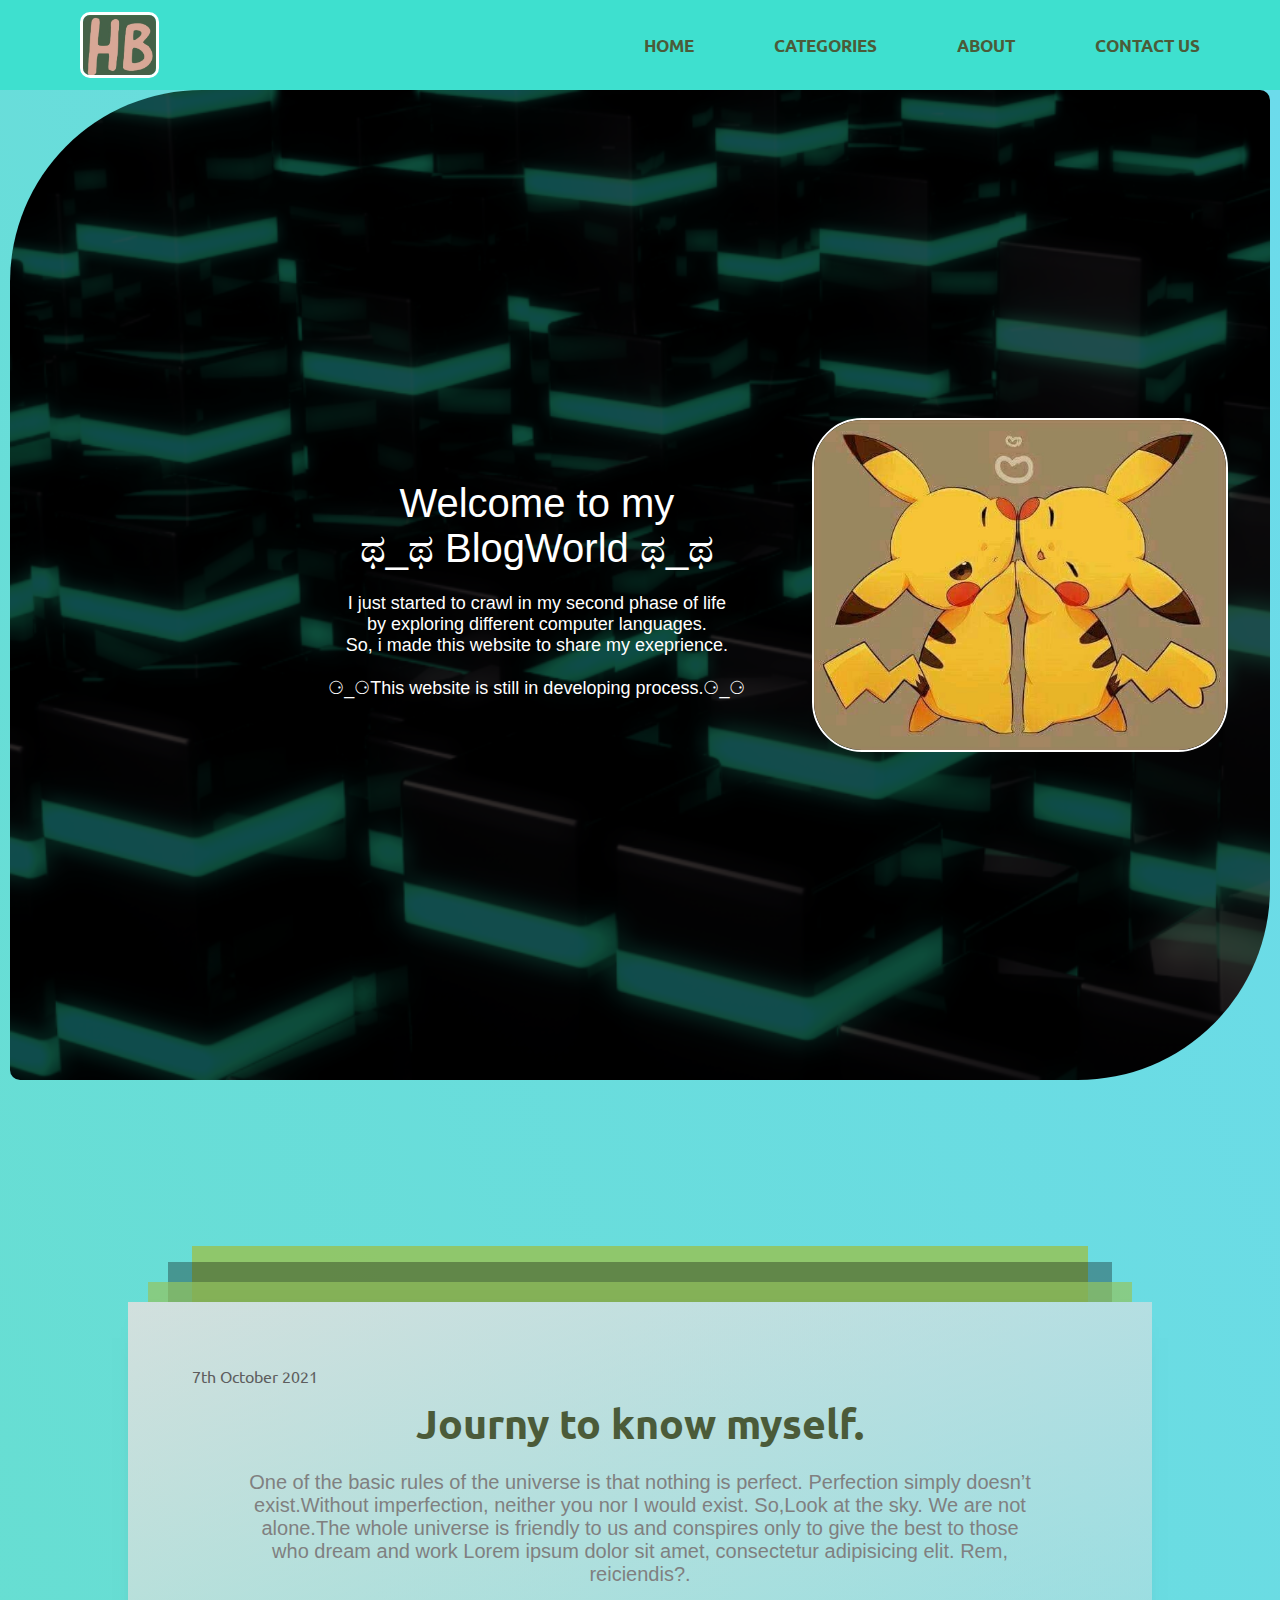
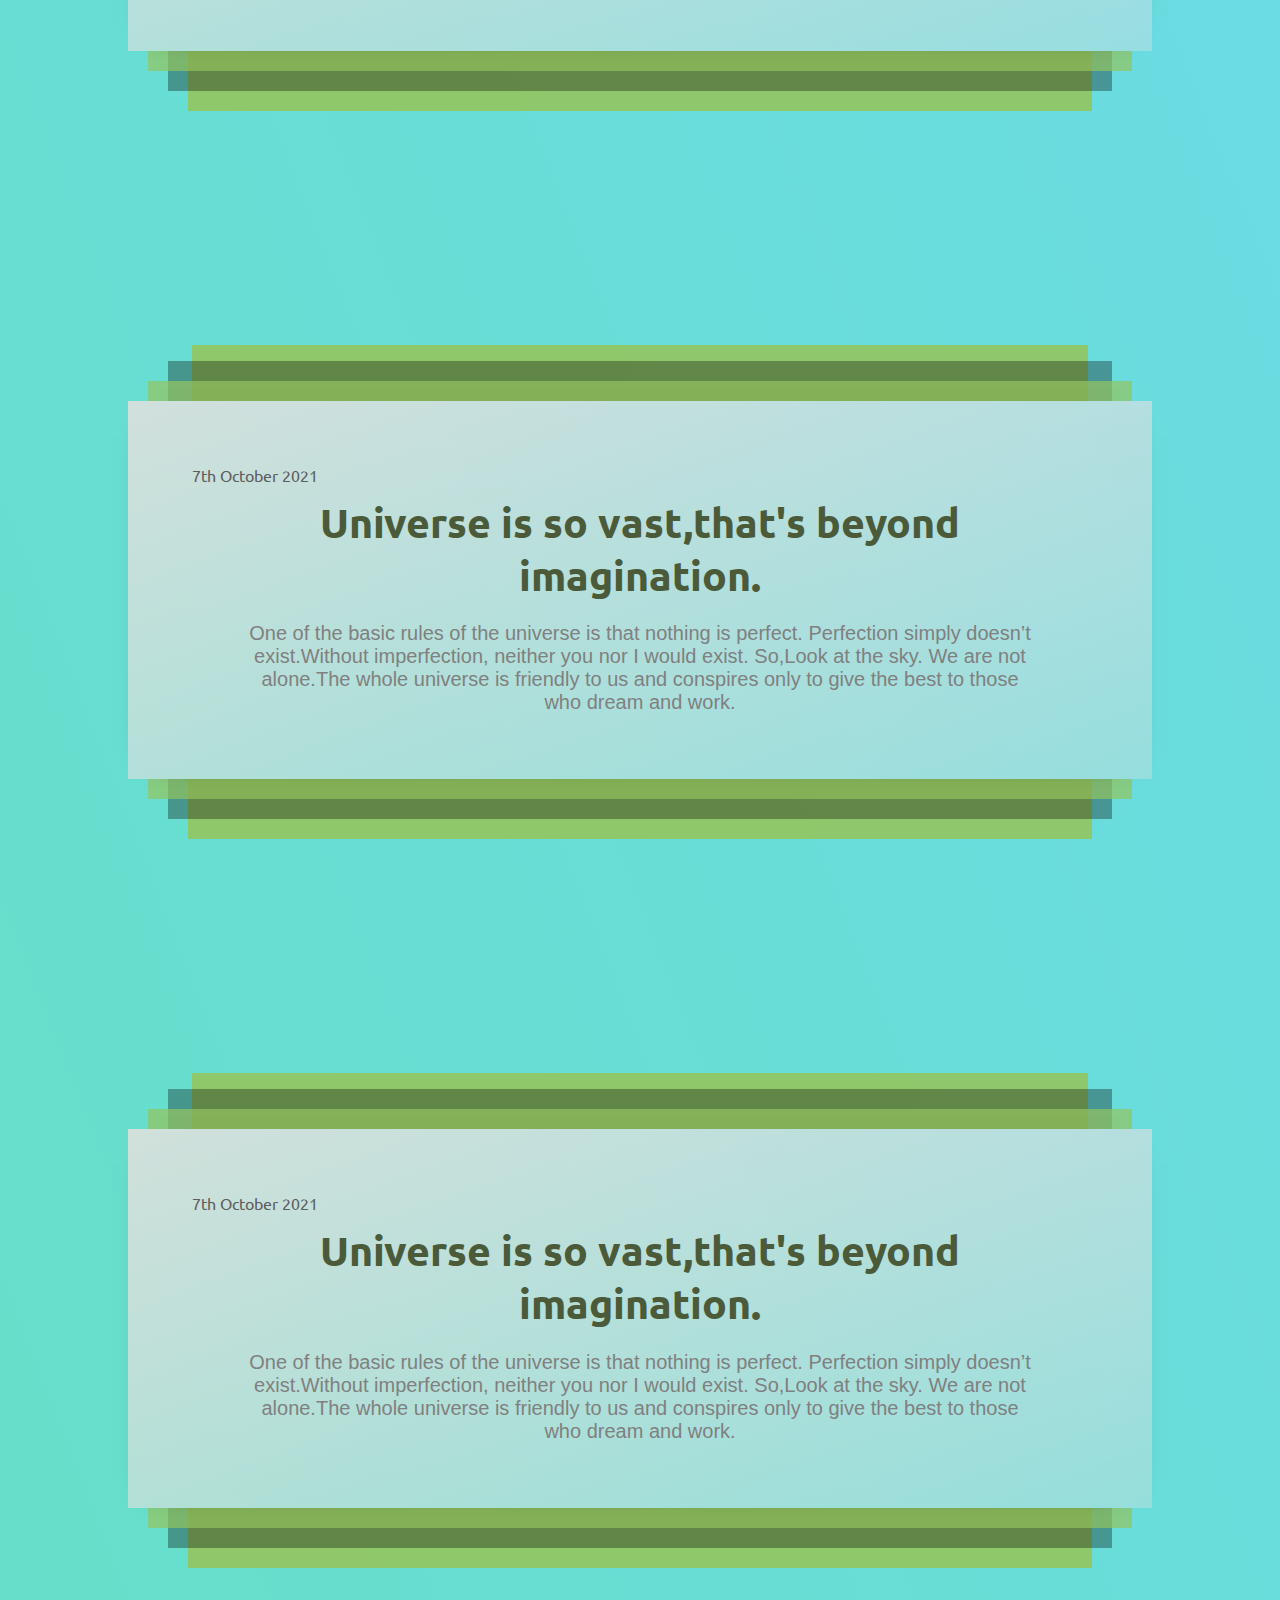
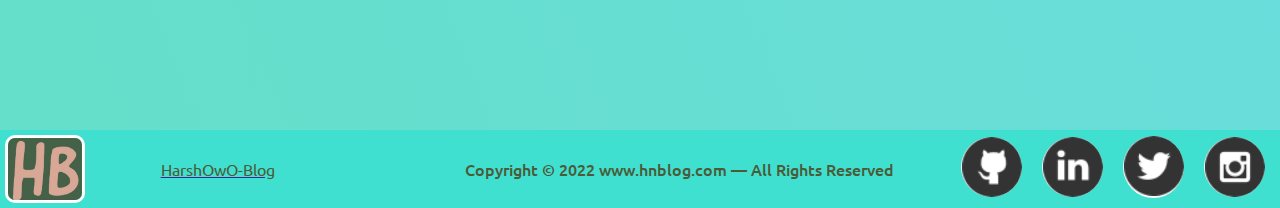
<file: index.html>
<!DOCTYPE html>
<html lang="en">

<head>
    <meta charset="UTF-8">
    <meta http-equiv="X-UA-Compatible" content="IE=edge">
    <meta name="viewport" content="width=device-width, initial-scale=1.0">
    <meta name="description" content="">
    <meta name="keywords" content="blogs, blog, universe ,world, personal blog, people, writer">
    <meta name="robots" content="INDEX, FOLLOW">
    <link rel="stylesheet" href="css/stylehome.css">
    <link rel="stylesheet" href="css/mediahome.css">


    <title>HarshOwO Blog</title>

</head>

<body>

    <nav class="navbar">


        <ul class="nav-Links">

            


                <li><div class="logo"><img src="img/logo.jpeg" alt="logo"></div></li>
    
                <li><a href="/index.html">HOME</a></li>
                <li><a href="/category.html">CATEGORIES</a></li>
                <li><a href="/about.html">ABOUT</a></li>
                <li><a href="/contact.html">CONTACT US</a></li>

        
        </ul>

        <div class="burger">
            <div class="line"></div>
            <div class="line"></div>
            <div class="line"></div>
        </div>

    </nav>


    <section class="parent-section">


        <section class="background firstsection">
            <div class="box-main">
                <div class="firsthalf">
                    <p class="text-big" id="about">Welcome to my <br>
                        ಥ_ಥ BlogWorld ಥ_ಥ</p>
                    <p class="text-small">
                        I just started to crawl in my second phase of life <br>
                        by exploring different computer languages. <br>
                        So, i made this website to share my exeprience. <br>
                        <br>
                        ⚆_⚆This website is still in developing process.⚆_⚆ <br>
                    </p>

                </div>


                <div class="secondhalf">
                    <img src="/img/pikachu.jpg" alt="pikachu">
                </div>
            </div>
        </section>



        <section class="section-mid">
            <section class="section1">
                <div class="paras">
                    <p class="date-left">7th October 2021</p>
                    <p class="sectiontag text-big-section">Journy to know myself. </p>
                  
                    <p class="sectionsubtag text-small-section">One of the basic rules of the universe is that nothing
                        is perfect.
                        Perfection simply doesn’t exist.Without imperfection, neither you nor I would exist.
                        So,Look at the sky. We are not alone.The whole universe is friendly to us and conspires only to
                        give
                        the best to those who dream and work
                        Lorem ipsum dolor sit amet, consectetur adipisicing elit. Rem, reiciendis?.</p>

                </div>

            </section>
            <section class="section1">
                <div class="paras">
                    <p class="date-left">7th October 2021</p>
                    <p class="sectiontag text-big-section">Universe is so vast,that's beyond imagination.</p>
                    <p class="sectionsubtag text-small-section">One of the basic rules of the universe is that nothing
                        is perfect.
                        Perfection simply doesn’t exist.Without imperfection, neither you nor I would exist.
                        So,Look at the sky. We are not alone.The whole universe is friendly to us and conspires only to
                        give
                        the best to those who dream and work.</p>

                </div>

            </section>
            <section class="section1">
                <div class="paras">
                    <p class="date-left">7th October 2021</p>
                    <p class="sectiontag text-big-section">Universe is so vast,that's beyond imagination.</p>
                    <p class="sectionsubtag text-small-section">One of the basic rules of the universe is that nothing
                        is perfect.
                        Perfection simply doesn’t exist.Without imperfection, neither you nor I would exist.
                        So,Look at the sky. We are not alone.The whole universe is friendly to us and conspires only to
                        give
                        the best to those who dream and work.</p>

                </div>

            </section>


        </section>

    </section>



    <footer class="main">
        <div class="container">
            <a href="" class="sec1">
                <div class="logo-footer"><img src="/img/logo-footer.jpeg" alt="logo"></div>
                <span class="useless-text">HarshOwO-Blog</span>
            </a>
            <p class="middle">
            <p class="site-name">
                Copyright © 2022 www.hnblog.com — All Rights Reserved
            </p>

            </p>

            <span class="social-links">

                <a href=" " class="a-1">
                    <div class="log1">
                        <img src="/img/github-small.png" alt="github">
                    </div>
                </a>
                <a href=" " class="a-2">
                    <div class="log2">
                        <img src="/img/linked-small.png" alt="linked">
                    </div>
                </a>
                <a href="https://twitter.com/N_HarshOwO " class="a-3">
                    <div class="log3">
                        <img src="/img/twitter-small.png" alt="twitter">
                    </div>
                </a>
                <a href="https://www.instagram.com/harsh__narayan/ " class="a-4">
                    <div class="log4">
                        <img src="/img/instagram-small.png" alt="instagram">
                    </div>
                </a>
            </span>

        </div>
    </footer>

    <script src="java/resp.js"></script>

</body>

</html>
</file>
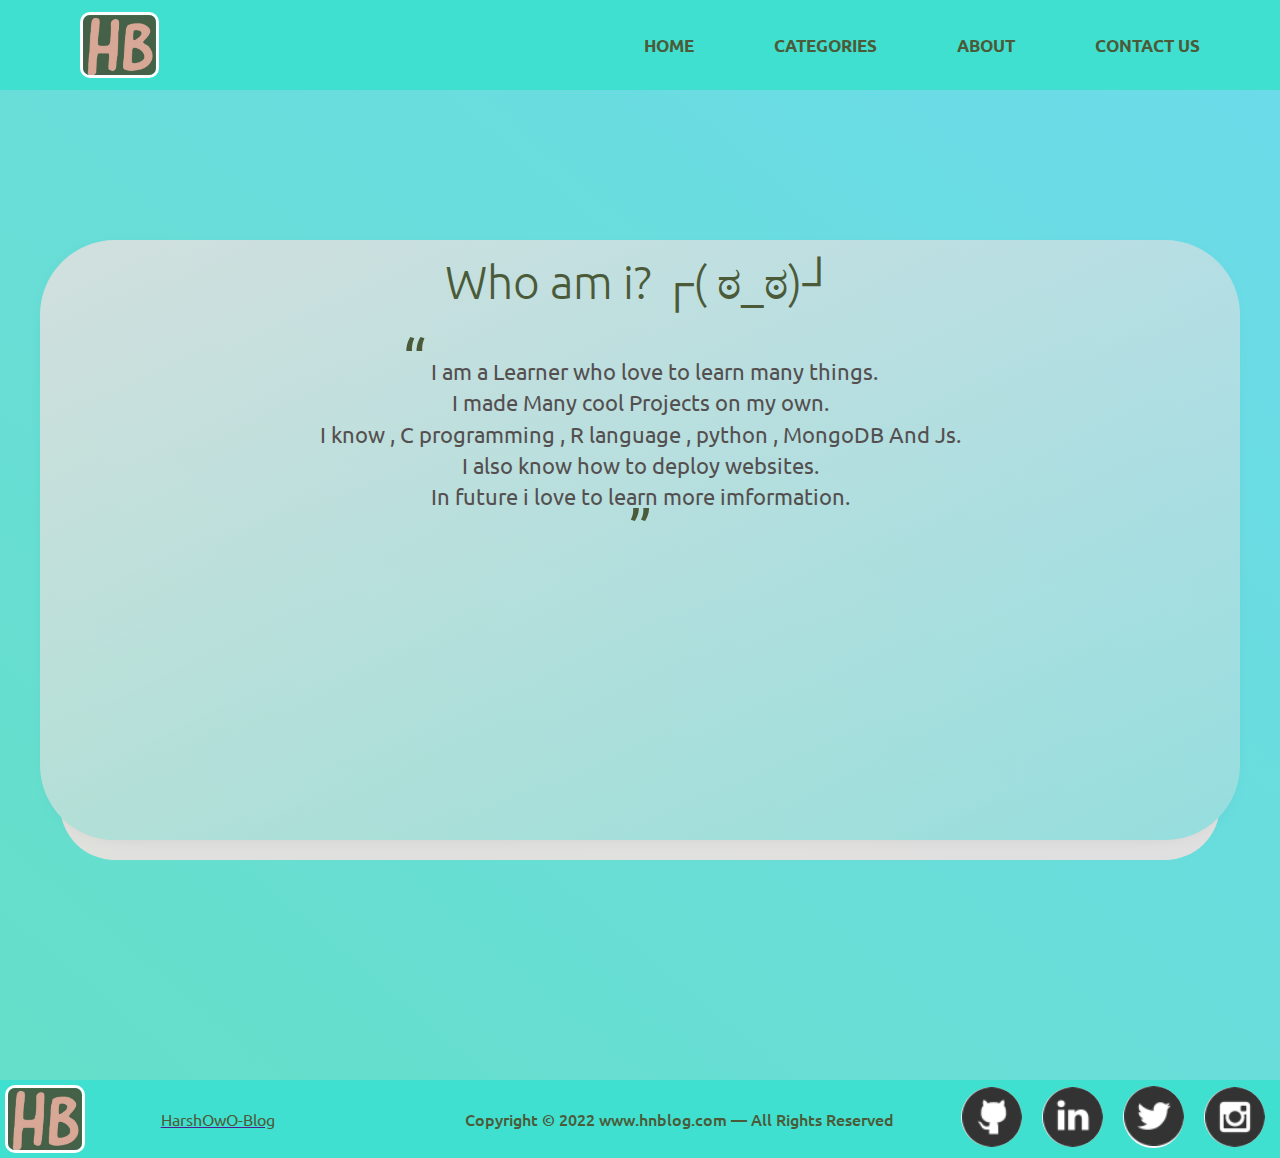
<file: about.html>
<!DOCTYPE html>
<html lang="en">

<head>
    <meta charset="UTF-8">
    <meta http-equiv="X-UA-Compatible" content="IE=edge">
    <meta name="viewport" content="width=device-width, initial-scale=1.0">
    <meta name="description" content="">
    <meta name="keywords" content="blogs, blog, universe ,world, personal blog, people, writer">
    <meta name="robots" content="INDEX, FOLLOW">
    <link rel="stylesheet" href="css/styleabout.css">
    <link rel="stylesheet" href="css/mediaabout.css">



    <title>ABOUT</title>

</head>

<body>

    <nav class="navbar">


        <ul class="nav-Links">

            


                <li><div class="logo"><img src="img/logo.jpeg" alt="logo"></div></li>
    
                <li><a href="/index.html">HOME</a></li>
                <li><a href="/category.html">CATEGORIES</a></li>
                <li><a href="/about.html">ABOUT</a></li>
                <li><a href="/contact.html">CONTACT US</a></li>

        
        </ul>

        <div class="burger">
            <div class="line"></div>
            <div class="line"></div>
            <div class="line"></div>
        </div>

    </nav>

    <section class=" firstsection">

        <div class="box">
            <div class="first">
           <h1>Who am i? ┌( ಠ_ಠ)┘</h1> 
           <p> I am a Learner who love to learn many things. <br>
               I made Many cool Projects on my own. <br>
               I know , C programming , R language , python , MongoDB And Js. <br>
               I also know how to deploy websites. <br>
               In future i love to learn more imformation.
                 <br>
           </p>
           
       
            </div>
        
        </div>




    </section>










    <footer class="main">
        <div class="container">
            <a href="" class="sec1">
                <div class="logo-footer"><img src="/img/logo-footer.jpeg" alt="logo"></div>
                <span class="useless-text">HarshOwO-Blog</span>
            </a>
            <p class="middle">
            <p class="site-name">
                Copyright © 2022 www.hnblog.com — All Rights Reserved
            </p>

            </p>

            <span class="social-links">
                <a href=" " class="1-a">
                    <div class="log1">
                        <img src="/img/github-small.png" alt="github">
                    </div>
                </a>
                <a href=" " class="2-a">
                    <div class="log2">
                        <img src="/img/linked-small.png" alt="linked">
                    </div>
                </a>
                <a href="https://twitter.com/N_HarshOwO " class="3-a">
                    <div class="log3">
                        <img src="/img/twitter-small.png" alt="twitter">
                    </div>
                </a>
                <a href="https://www.instagram.com/harsh__narayan/ " class="4-a">
                    <div class="log4">
                        <img src="/img/instagram-small.png" alt="instagram">
                    </div>
                </a>

            </span>

        </div>
    </footer>

  <script src="java/resp.js"></script>

</body>

</html>
</file>
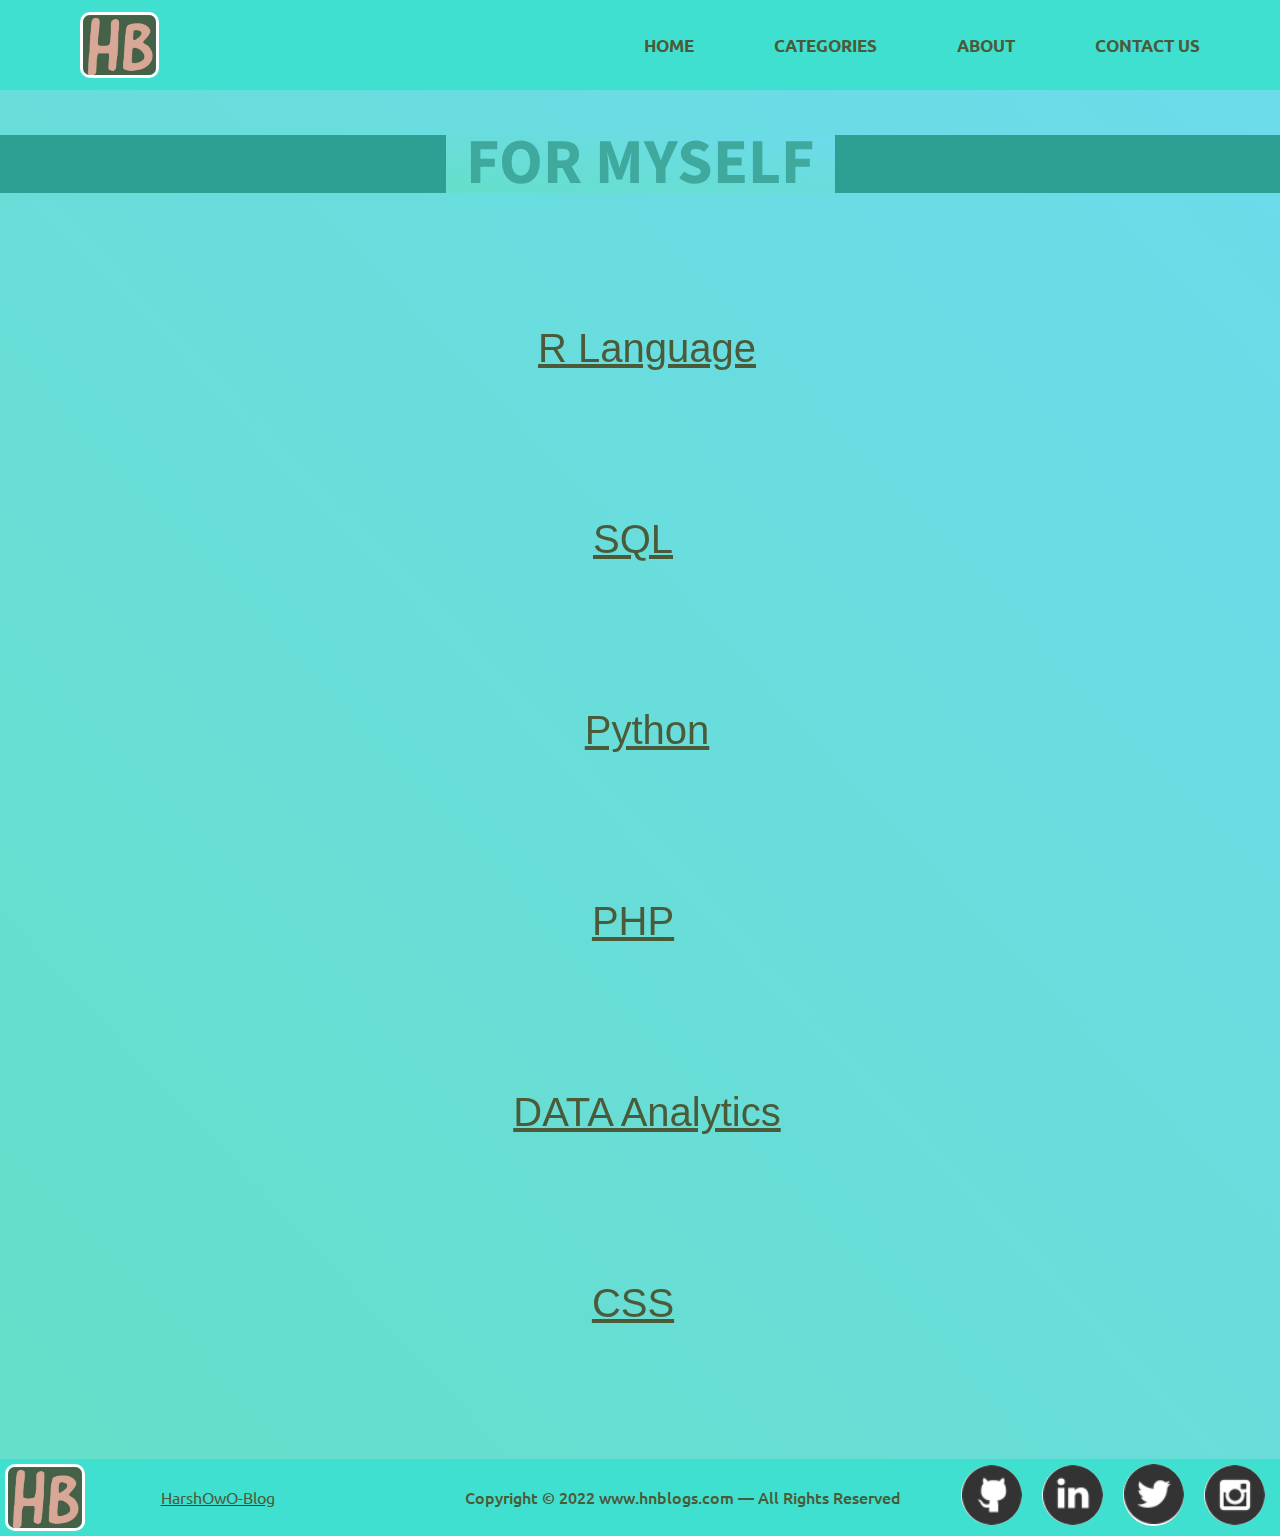
<file: category.html>
<!DOCTYPE html>
<html lang="en">

<head>
    <meta charset="UTF-8">
    <meta http-equiv="X-UA-Compatible" content="IE=edge">
    <meta name="viewport" content="width=device-width, initial-scale=1.0">
    <meta name="description" content="">
    <meta name="keywords" content="blogs, blog, universe ,world, personal blog, people, writer">
    <meta name="robots" content="INDEX, FOLLOW">

    <link rel="stylesheet" href="css/stylecategory.css">
    <link rel="stylesheet" href="css/mediacategory.css">


    <title>CATEGORY</title>
    
</head>

<body>

    <nav class="navbar">


        <ul class="nav-Links">

            


                <li><div class="logo"><img src="img/logo.jpeg" alt="logo"></div></li>
    
                <li><a href="/index.html">HOME</a></li>
                <li><a href="/category.html">CATEGORIES</a></li>
                <li><a href="/about.html">ABOUT</a></li>
                <li><a href="/contact.html">CONTACT US</a></li>

        
        </ul>

        <div class="burger">
            <div class="line"></div>
            <div class="line"></div>
            <div class="line"></div>
        </div>
 
    </nav>

    <section >
       
        <section class="xy">

            <div class="heading">
                <h1 class="intro"> For myself</h1>
            </div>
    
          
            <div class="xyz grid">
                <div class="box-left "><li><a href="/language/R-Language.html" class="R">R Language</a></li></div>
                <div class="box-right"><li><a href=""  class="SQL">SQL</a></li></div>
                <div class="box-left"><li><a href=""  class="Python">Python</a></li></div>
                <div class="box-right"><li><a href=""  class="PHP">PHP</a></li></div>
                <div class="box-left"><li><a href=""  class="DATA">DATA Analytics</a></li></div>
                <div class="box-right"><li><a href=""  class="CSS">CSS</a></li></div>

            </div>

        </section>
        <div class="squre1"></div>
        <div class="squre2"></div>
        <div class="squre3"></div>
        <div class="squre4"></div>
    </section>

    <footer class="main">
        <div class="container">
            <a href="" class="sec1">
                <div class="logo-footer"><img src="/img/logo-footer.jpeg" alt="logo"></div>
                <span class="useless-text">HarshOwO-Blog</span>
            </a>
            <p class="middle">
            <p class="site-name">
                Copyright © 2022 www.hnblogs.com — All Rights Reserved
            </p>

            </p>

            <span class="social-links">

                <a href=" " class="a-1">
                    <div class="log1">
                        <img src="/img/github-small.png" alt="github">
                    </div>
                </a>
                <a href=" " class="a-2">
                    <div class="log2">
                        <img src="/img/linked-small.png" alt="linked">
                    </div>
                </a>
                <a href="https://twitter.com/N_HarshOwO " class="a-3">
                    <div class="log3">
                        <img src="/img/twitter-small.png" alt="twitter">
                    </div>
                </a>
                <a href="https://www.instagram.com/harsh__narayan/ " class="a-4">
                    <div class="log4">
                        <img src="/img/instagram-small.png" alt="instagram">
                    </div>
                </a>
            </span>

        </div>
    </footer>

    <script src="java/resp.js"></script>


</body>

</html>
</file>
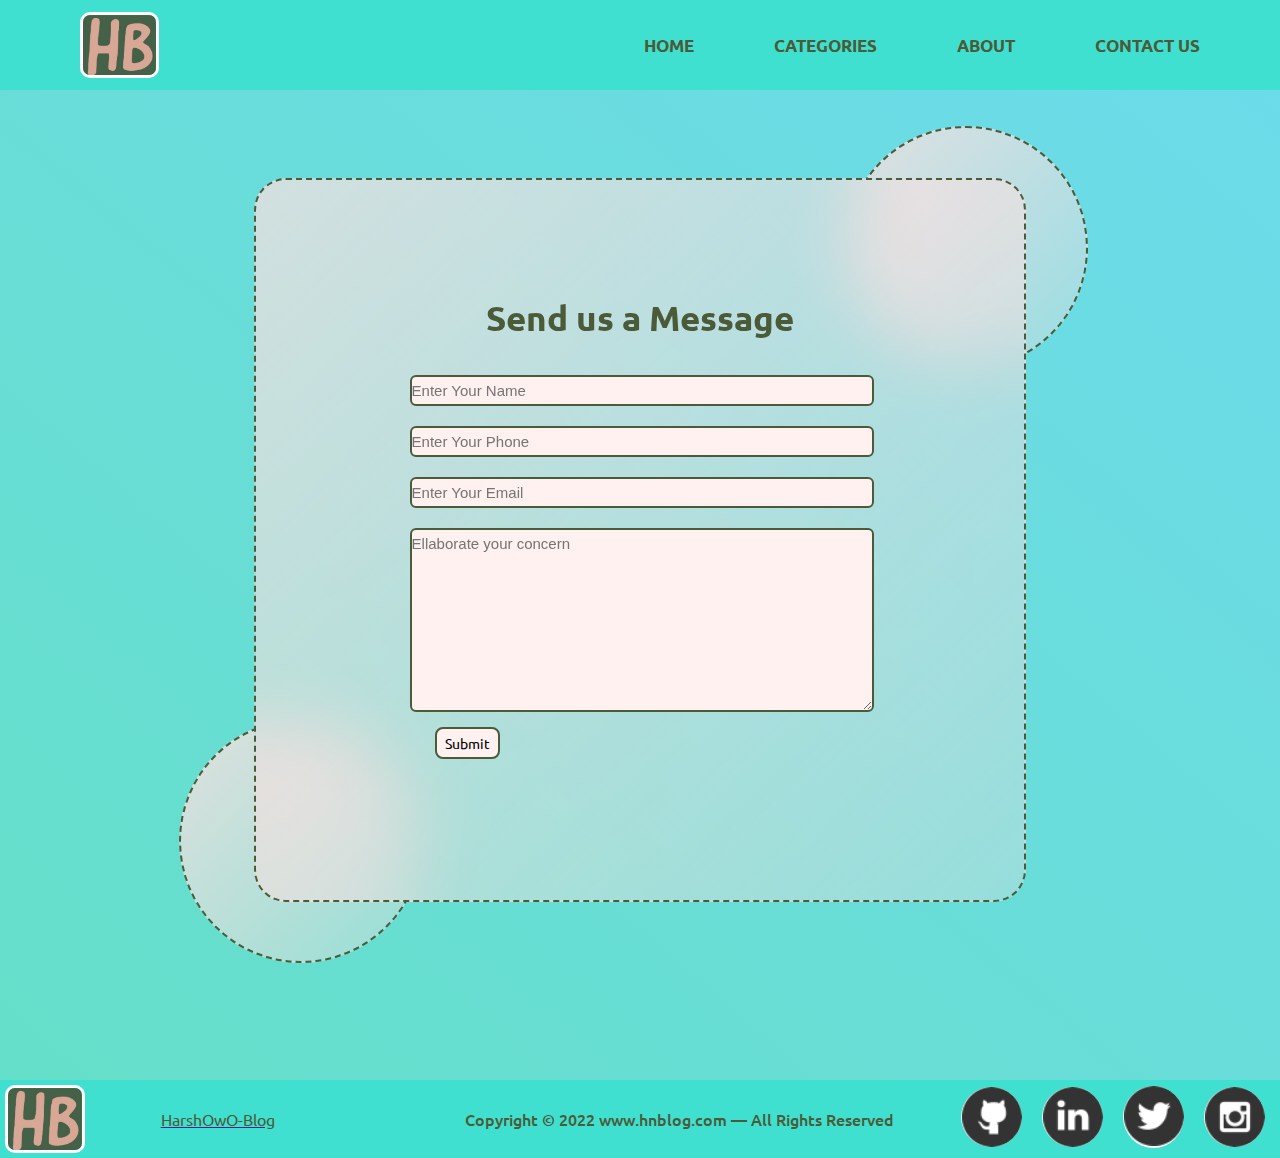
<file: contact.html>
<!DOCTYPE html>
<html lang="en">

<head>
    <meta charset="UTF-8">
    <meta http-equiv="X-UA-Compatible" content="IE=edge">
    <meta name="viewport" content="width=device-width, initial-scale=1.0">
    <meta name="description" content="">
    <meta name="keywords" content="blogs, blog, universe ,world, personal blog, people, writer">
    <meta name="robots" content="INDEX, FOLLOW">
    <link rel="stylesheet" href="css/stylecontact.css">
    <link rel="stylesheet" href="css/mediacontact.css">


    <title>Contacts</title>

</head>

<body>

    <nav class="navbar">


        <ul class="nav-Links">

            


                <li><div class="logo"><img src="img/logo.jpeg" alt="logo"></div></li>
    
                <li><a href="/index.html">HOME</a></li>
                <li><a href="/category.html">CATEGORIES</a></li>
                <li><a href="/about.html">ABOUT</a></li>
                <li><a href="/contact.html">CONTACT US</a></li>

        
        </ul>

        <div class="burger">
            <div class="line"></div>
            <div class="line"></div>
            <div class="line"></div>
        </div>

    </nav>

    <section class="alpha-contact">


        <section class="contacts" id="contacts">
            <h2 class="text-center">Send us a Message</h2>

            <div class="form">
                <input class="form-input" type="text" name="name" id="name" placeholder="Enter Your Name">
                <input class="form-input" type="phone" name="phone" id="phone" placeholder="Enter Your Phone">
                <input class="form-input" type="email" name="email" id="email" placeholder="Enter Your Email">
                <textarea class="form-input" name="text" id="text" cols="30" rows="10"
                    placeholder="Ellaborate your concern"></textarea>
                <button class="btn btn-sm btn-dark">Submit</button>

            </div>




        </section>
        
        <div class="circle1"></div>
        <div class="circle2"></div>
        <div class="circle3"></div>
        <div class="circle4"></div>



    </section>


    <footer class="main">
        <div class="container">
            <a href="" class="sec1">
                <div class="logo-footer"><img src="/img/logo-footer.jpeg" alt="logo"></div>
                <span class="useless-text">HarshOwO-Blog</span>
            </a>
            <p class="middle">
            <p class="site-name">
                Copyright © 2022 www.hnblog.com — All Rights Reserved
            </p>

            </p>

            <span class="social-links">
        
                    <a href=" " class="1-a">
                        <div class="log1">
                            <img src="/img/github-small.png" alt="github">
                        </div>
                    </a>
                    <a href=" " class="2-a">
                        <div class="log2">
                            <img src="/img/linked-small.png" alt="linked">
                        </div>
                    </a>
                    <a href="https://twitter.com/N_HarshOwO " class="3-a">
                        <div class="log3">
                            <img src="/img/twitter-small.png" alt="twitter">
                        </div>
                    </a>
                    <a href="https://www.instagram.com/harsh__narayan/ " class="4-a">
                        <div class="log4">
                            <img src="/img/instagram-small.png" alt="instagram">
                        </div>
                    </a>
        
            </span>

        </div>
    </footer>


   




    <script src="java/resp.js"></script>


</body>

</html>
</file>
<file: css/stylehome.css>
@import url('https://fonts.googleapis.com/css2?family=Ubuntu&display=swap');

*{

    margin: 0;
    padding: 0;

}

/* 
scroller for crome AND INTERNET explorer */


    ::-webkit-scrollbar{
        width: 2em;
    }


::-webkit-scrollbar-track{
   background: hsl(174 72% 56% / 1);
     border-radius: 100vw;
   margin-block: .1em;
}
::-webkit-scrollbar-thumb{
    background: hsl(120 20% 30% / 1);
    border-radius: 100vw;
    border: .25em solid   hsl(174 72% 56% / 1);
}
::-webkit-scrollbar-thumb:hover{
    background: hsl(120 20% 10% / 1);
}




/* scroller for firefox  */

@supports(scrollbar-color:rgb(11, 29, 15)  rgb(51, 235, 171) ){

*{
    scrollbar-color: rgb(11, 29, 15)   rgb(51, 235, 171)  ;
    scrollbar-width: auto;
    scrollbar-arrow-color: #4b5b39;
    
  
}

}












html{
    scroll-behavior: smooth;
}


.logo{
    width: 30%;
    display: flex;
    justify-content: left;
    align-items: center;
}
.logo img{
    width: 50%;
    border: 3px solid white;
    border-radius: 10px
}



.navbar{
    width: 100%;
    height: 10vh;
    background:hsl(174, 72%, 56%);
    position: sticky;
    z-index: 3;


}

.nav-Links{
  
    width: 100%;
    display: flex;
    list-style: none;
    height: 100%;
    justify-content: space-evenly;
    align-items: center;
    
    

}

.nav-Links li a{
    
    text-decoration: none;
    color:#4b5b39;
    font-size: 17px;
    font-weight: 600;
    font-family: 'Ubuntu', sans-serif;
    position: relative;
    

}

.nav-Links li a::before{
    content: '';
    display: block;
    height: 3.5px;
    background:#4b5b39;
    position: absolute;
    /* top: -.75em;  */
    bottom: -.75em; 
    left: 0;
    right: 0;
    transform: scale(0,1);
    /* transform-origin: right; */
    /* transform-origin: left; */
    transition: transform ease-in-out 250ms;

}

.nav-Links li a:hover:before{
    transform: scale(1,1);

}







#search{
    padding: 5px;
    font-size: 17px;
    border: 2px solid gray;
    border-radius: 9px;
}

.background2{
    background-color: rgb(69 55 42);
}

.background{
    background:rgba( 0, 0, 0, 0.7) url('/img/main-background1.png');
    background-size: cover;
    background-blend-mode: darken;
}


.parent-section{
    background: linear-gradient(to right top, #65dfc9, #6cdbeb);
}



.firstsection{
    height: 110vh;
    border-radius: 15vw 10px;
    margin-left: 10px;
    margin-right: 10px;
    
    
}

.box-main{
    display: flex;
    justify-content: center;
    align-items: center;
    color: white;
    font-family: 'Segoe UI', Tahoma, Geneva, Verdana, sans-serif;
    max-width: 60%;
    margin: auto;
    height: 100%;

}

.firsthalf{
    width: 80%;
    display: flex;
    flex-direction: column;
    flex-direction: column;
    justify-content: center;
}

.secondhalf{
    width: 30%;
}

.secondhalf img{
    width: 200%;
    border: 2px solid white;
    border-radius: 50px;
    display: block;
    margin: auto;
}

.text-big{
      /* background: rgb(121 204 184 / 70%); */
      color: white;
      text-align: center;
      font-size: 40px;
    margin: 0.1% 6%;
    padding-top: 10px;
    padding-bottom:20px;
   /* position: relative;
    box-shadow: 0 0.25em 2em -2em black, 0 40px 0 -20px #0496ff, 0 80px 0 -40px #d81159, 0 120px 0 -60px #ffbc42;
*/
    border-radius: 10px;

}

.text-small {
    /* background: rgb(121 204 184 / 70%); */
    color: white;
    text-align: center;
    font-size: 18px;
    margin: 0.1% 6%;
    border-radius: 10px;
}
.text-big-section{
   
    color: #4b5b39;
    text-align: center;
    font-size: 41px;
    font-weight: 550;
    margin: 0.1% 6%;
    padding-top: 10px;
    padding-bottom:20px;
   /* position: relative;
    box-shadow: 0 0.25em 2em -2em black, 0 40px 0 -20px #0496ff, 0 80px 0 -40px #d81159, 0 120px 0 -60px #ffbc42;
*/
    border-radius: 10px;

}

.text-small-section{

    color: grey;
    text-align: center;
    font-size: 20px;
    margin: 0.1% 6%;
    border-radius: 10px;
}



.btn{
    padding: 8px 20px;
    margin: 1px 25px;
    border: 2px solid white;
    border-radius: 8px;
    background: none;
    color: white;
    cursor: pointer;
    font-family: 'Ubuntu', sans-serif;
    font-size: 20px;

}

.btn-sm{
    padding: 5px 8px;
    vertical-align: middle;
    font-size: 14px;


}

.btn-dark{
    color: black;
    border: 2px solid gray;
}









.section-mid{
    height: 250vh;
    display: flex;
    align-items: center;
    flex-direction: column;
    justify-content: space-evenly;
  
}


.date-left{
    font-size: 16px;
     color: rgb(93, 93, 93);
}


.section1{
    
    display: flex;
    align-items: center;
    justify-content: center;
     background:  linear-gradient(to right bottom,
    rgba(255,225,225,0.7),
    rgba(255,225,225,0.3));
    font-family: 'Ubuntu', sans-serif;
    padding: 5%;
    margin-left: 10%;
    margin-right: 10%;
    margin-top: 10%;
    margin-bottom: 10%;
    box-shadow:  0 0.25em 2em -2em black, 0 40px 0 -20px rgb(148 196 95 / 70%), 0 80px 0 -40px rgb(0 0 0 / 32%), 0 120px 0 -60px rgb(148 196 95 / 90%),
     0px -40px 0px -20px rgb(148 196 95 / 70%), 0 -80px 0 -40px rgb(0 0 0 / 32%), 0 -120px 0 -64px rgb(148 196 95 / 90%);
     
}



.section2{
    
    display: flex;
    align-items: center;
    justify-content: center;
    
    background: linear-gradient(to right bottom,
    rgba(255,225,225,0.7),
    rgba(255,225,225,0.3));
    font-family: 'Ubuntu', sans-serif;
    padding: 5%;
    margin-left: 10%;
    margin-right: 10%;
    margin-top: 10%;
    margin-bottom: 10%;
    box-shadow: 0 0.25em 2em -2em black, 0 40px 0 -20px rgb(148 196 95 / 70%), 0 80px 0 -40px rgb(0 0 0 / 32%), 0 120px 0 -60px rgb(148 196 95 / 90%),
    0px -40px 0px -20px rgb(148 196 95 / 70%), 0 -80px 0 -40px rgb(0 0 0 / 32%), 0 -120px 0 -64px rgb(148 196 95 / 90%);
 
}
.section3{
    
    display: flex;
    align-items: center;
    background: linear-gradient(to right bottom,
   rgba(255,225,225,0.7),
   rgba(255,225,225,0.3));
    font-family: 'Ubuntu', sans-serif;
    padding: 5%;
    margin-left: 10%;
    margin-right: 10%;
    margin-top: 10%;
    margin-bottom: 10%;
    box-shadow: 0 0.25em 2em -2em black, 0 40px 0 -20px rgb(148 196 95 / 70%), 0 80px 0 -40px rgb(0 0 0 / 32%), 0 120px 0 -60px rgb(148 196 95 / 90%),
    0px -40px 0px -20px rgb(148 196 95 / 70%), 0 -80px 0 -40px rgb(0 0 0 / 32%), 0 -120px 0 -64px rgb(148 196 95 / 90%);
 

}



/*.sectiontag{
    padding: 16px 0;
}
*/

.sectionsubtag{
    font-family: 'Segoe UI', Tahoma, Geneva, Verdana, sans-serif;
}

.thumbnail img{
    width: 80%;
    border: 2px solid black;
    border-radius: 26px;
    margin-top: 19px;

}

.contacts{

    background-color: rgb(255 252 247);
    height: 750px;
}

.text-center{

    text-align: center;
    padding-top: 20px;
    font-family: 'Ubuntu', sans-serif;
    font-size: 35px;
}

.form{
    max-width: 60%;
    margin: 25px auto;
    
}

.form-input{
    margin: 14px 0;
    padding: 5px 13px;
    width: 100%;
   font-size: 19px;
   border: 2px solid gray;
   border-radius: 6px;
   font-family: 'Segoe UI', Tahoma, Geneva, Verdana, sans-serif;
}

.main{
    display: flex;
    justify-content: center;
    align-items: center;
    background:turquoise;
    
    }
    
    .container{
        display: flex;
        flex-direction: row;
        justify-content: center;
        align-items: center;
        padding: 5px;
    }
    
    .sec1{
       display: flex;
       flex-direction: row;
       justify-content: left;
       align-items: center;
    
    }
    
    .logo-footer{
        width: 23%;
        display: flex;
        
        align-items: center;
    }
    .logo-footer img{
        width: 70%;
        border: 3px solid white;
        border-radius: 10px
    }
    
    .useless-text{
        font-size: medium;
        list-style: none;
        color:#4b5b39;
        font-family: 'Ubuntu', sans-serif;
        padding-left: 50px;
        }
        
        
        
        .site-name{
        width: 50%;
        font-family: 'Ubuntu', sans-serif;
        color:#4b5b39;
        font-weight: 500;
        }
    
    .social-links{
        display: flex;
        flex-direction: row;
        justify-content: right;
        align-items: center;
        width: 40%;
    }
    
    .group{
        width: 20%;
        display: flex;
        justify-content:left;
        align-items: center;
    }
    
    
    
    .log1{
        
        padding-right: 10px;
        border-radius: 50%;
        
    }
    .log2{
        
        padding-left: 10px;
        padding-right: 10px;
    }
    .log3{
        
        padding-left: 10px;
        padding-right: 10px;
    }
    .log4{
        
        padding-left: 10px;
        padding-right: 10px;
    }

.log1 img , .log2 img ,.log3 img,.log4 img {
    border-radius: 50%;
}
</file>
<file: css/mediahome.css>
@media screen and (max-width: 1100px){
    
    .burger{
        position: absolute;
        cursor: pointer;
        right: 5%;
        top: 50%;
        transform: translate(-5% , -50%);
        z-index: 2;
     }
       
    .line{
        width: 30px;
        height: 3px;
        background:  #4b5b39;
        margin: 5px;
    }

    .burger:hover .line{
        transform-origin: 50% 50%;
        animation: line-grow ease-out 400ms   ;
    }
    .burger:focus .line{
        transform-origin: 50% 50%;
        animation: line-grow ease-out 400ms   ;
    }

@keyframes line-grow{
    0%{transform: scaleX(1);}
    50%{transform: scaleX(1.5);}
    100%{transform: scaleX(1);}
}
    .logo{
        width: 40%;
        display: flex;
        justify-content: center;
        align-items: center;
    }

    .navbar{
        position: relative;
       
     
        
    }


     .nav-Links{
        position: sticky;
        height: 100vh;
        width: 100%;
        background:turquoise;
        flex-direction: column;
        
        align-items: center;
        clip-path: circle(100px at 90% -10%);
        -webkit-clip-path: circle(100px at 90% -10%);
        transition: all 1s ease-out;
        pointer-events: none;
    }
 
    .nav-Links.open{
        clip-path: circle(1000px at 90% -10%);
        -webkit-clip-path: circle(1000px at 90% -10%);
        pointer-events: all;
        justify-content: space-evenly;
    }

    .nav-Links li{
        opacity: 0;
        justify-content: center;
        display: flex;
    }

    .nav-Links li a{

        font-size: 24px;
    }

    .nav-Links li:nth-child(1){
        transition: all 0.5s ease 0.2s;
    }
    .nav-Links li:nth-child(2){
        transition: all 0.5s ease 0.4s;
    }
    .nav-Links li:nth-child(3){
        transition: all 0.5s ease 0.6s;
    }
    .nav-Links li:nth-child(4){
        transition: all 0.5s ease 0.8s;
    }
    .nav-Links li:nth-child(5){
        transition: all 0.5s ease 0.8s;
    }
 
    li.fade{
        opacity: 1;
    }

    /* .v-class-resp{
        position: fixed;
        height: 80vh;
        width: 100%;
        background-color: #5b78c7;
        flex-direction: column;
        align-items: center;
        clip-path: circle(100px at 90% -10%);
        -webkit-clip-path: circle(100px at 90% -10%);
        transition: all 1s ease-out;
        pointer-events: none;
     
    } */


/*     
    .v-class-resp.open{
        clip-path: circle(1000px at 90% -10%);
        -webkit-clip-path: circle(1000px at 90% -10%);
        pointer-events: all;
    }
    
    .v-class-resp li{
        opacity: 0;
    }
    .v-class-resp div{
        opacity: 0;
    }

    .v-class-resp li a{

        font-size: 25px;
    }
     */

    /* }
    .nav-list1 div:nth-child(1){
        transition: all 0.5s ease 0.2s;
    }
    .nav-list1 div:nth-child(2){
        transition: all 0.5s ease 0.2s;
    }
    .nav-list1 div:nth-child(3){
        transition: all 0.5s ease 0.2s;
    }
    .nav-list li:nth-child(1){
        transition: all 0.5s ease 0.2s;
    }
    .nav-list li:nth-child(2){
        transition: all 0.5s ease 0.3s;
    }
    .nav-list li:nth-child(3){
        transition: all 0.5s ease 0.4s;
    }
    .nav-list li:nth-child(4){
        transition: all 0.5s ease 0.5s;
    }
   
    div.fade
    li.fade{
        opacity: 1;
    } */
  
  

    



    .firstsection{
        height: 100vh;
        
    }
 
    .box-main{
        flex-direction:column-reverse;
        max-width: 100%;
        justify-content: space-evenly;
        height: 100%;
    }
    
    .secondhalf{
         width: 100%;
         margin: 0% 0%;
        padding: 0% 0%;
        justify-content: center;
    }

    .secondhalf img{
        align-items: center;
        width: 180px;
        border: 2px solid white;
        border-radius: 50px;
        display: block;
       justify-content: center;
    }

    #search{
        width: 100%;
    }

    .burger{
        display: block;
    }

    .h-nav-resp{
        height: 60px;
        
    }
 
    .v-class-resp{
        opacity: 0;

    }





    .text-big-section{
   
      
        font-size: 23px;
       
      
    
    }
    
    .text-small-section{
    
      
        font-size: 16px;
      
    }
    
    .section-mid{
        height: 250vh;
    }

.section1{
    margin-left: 10%;
    margin-right: 10%;
    margin-top: 5%;
    margin-bottom: 5%;
}
.section2{
    margin-left: 10%;
    margin-right: 10%;
    margin-top: 5%;
    margin-bottom: 5%;
}
.section3{
    margin-left: 10%;
    margin-right: 10%;
    margin-top: 5%;
    margin-bottom: 5%;
}
    

      
    .text-big{
        text-align: center;
        font-size: 30px;
    }

    .text-small{
        text-align: center;
        font-size: 18px;
    }

    .buttons{
        text-align: center;
        
    }

    .btn{
        margin: 0;
    }

   

    
    .container{
        display: flex;
        flex-direction: column;
        justify-content: center;
        align-items: center;
        padding: 5px;
    }
    
    .sec1{
        display: flex;
        flex-direction: row;
        justify-content:center;
        align-items: center;
     
     }
    
     .logo-footer{
        width: 20%;
        display: flex;
        align-items: center;
    
     }
    
     .logo-footer img{
        width: 90%;
        border: 3px solid white;
        border-radius: 10px
    }
    
    .useless-text{
        font-size: 11px;
        padding-left: 10px;
        }
    

        .site-name {
            width: 51%;
            font-size: 10px;
        }


    
     .social-links{
        display: flex;
        flex-direction: row;
        justify-content: center;
        align-items: center;
        width: 80%;
    
     }

     
        
         .log1{
            padding-left: 4px;
            padding-right: 4px;
            border-radius: 50%;
        }
        .log2{
            border-radius: 50%;
            padding-left: 4px;
            padding-right: 4px;
        }
        .log3{
            border-radius: 50%;
            padding-left: 4px;
            padding-right: 4px;
        }
        .log4{
            border-radius: 50%;
            padding-left: 4px;
            padding-right: 4px;
        }
         
        

        .a-1 .log1 img{
            height: 40px;
            width: 40px;
        
        }

        
        .a-2 .log2 img{
            height: 40px;
            width: 40px;
        
        }

        .a-3 .log3 img{
            height: 40px;
            width: 40px;
        
        }

        .a-4 .log4 img{
            height: 40px;
            width: 40px;
        
        }
        
    
   
        .log1 img , .log2 img ,.log3 img,.log4 img {
            border-radius: 50%;
        }


 }
</file>
<file: css/styleabout.css>
@import url('https://fonts.googleapis.com/css2?family=Ubuntu&display=swap');

*{

    margin: 0;
    padding: 0;
}

/* 
scroller for crome AND INTERNET explorer */


::-webkit-scrollbar{
    width: 2em;
}


::-webkit-scrollbar-track{
background: hsl(174 72% 56% / 1);
 border-radius: 100vw;
margin-block: .1em;
}
::-webkit-scrollbar-thumb{
background: hsl(120 20% 30% / 1);
border-radius: 100vw;
border: .25em solid   hsl(174 72% 56% / 1);
}
::-webkit-scrollbar-thumb:hover{
background: hsl(120 20% 10% / 1);
}




/* scroller for firefox  */

@supports(scrollbar-color:rgb(11, 29, 15)  rgb(51, 235, 171) ){

*{
scrollbar-color: rgb(11, 29, 15)   rgb(51, 235, 171)  ;
scrollbar-width: auto;
scrollbar-arrow-color: #4b5b39;


}

}






html{
    scroll-behavior: smooth;
}


.logo{
    width: 30%;
    display: flex;
    justify-content: left;
    align-items: center;
}
.logo img{
    width: 50%;
    border: 3px solid white;
    border-radius: 10px
}




.navbar{
    width: 100%;
    height: 10vh;
    background:turquoise;
    position: fixed;
    z-index: 3;


}

.nav-Links{
  
    width: 100%;
    display: flex;
    list-style: none;
    height: 100%;
    justify-content: space-evenly;
    align-items: center;
    
    

}

.nav-Links li a{
    
    text-decoration: none;
    color:#4b5b39;
    font-size: 17px;
    font-weight: 600;
    font-family: 'Ubuntu', sans-serif;
    position: relative;
    

}

.nav-Links li a::before{
    content: '';
    display: block;
    height: 3.5px;
    background:#4b5b39;
    position: absolute;
    /* top: -.75em;  */
    bottom: -.75em; 
    left: 0;
    right: 0;
    transform: scale(0,1);
    /* transform-origin: right; */
    /* transform-origin: left; */
    transition: transform ease-in-out 250ms;

}

.nav-Links li a:hover:before{
    transform: scale(1,1);

}







#search{
    padding: 5px;
    font-size: 17px;
    border: 2px solid gray;
    border-radius: 9px;
}

.background3{
    background-color: rgb(69 55 42);
}

.background1{
  /*  background: url(https://s3-us-west-2.amazonaws.com/s.cdpn.io/308367/halftone-yellow.png); */
  background: linear-gradient(to right top, #65dfc9, #6cdbeb);


}
.background2{
    background:rgba(255, 244, 244, 0.7) ;
    background-size: cover;
    background-blend-mode: darken;
}
.background{
    background:rgba( 0, 0, 0, 0.7) url('../img/bg.jpg');
    background-size: cover;
    background-blend-mode: darken;
}



.text-big{

    padding: 1rem;
    border-radius: 10px;
    text-align: center;
    font-size: 41px;
    font-family: 'Ubuntu', sans-serif;
    margin: 1%
   

}

.text-small{
    font-size: 18px;
    margin: 5%;
    text-align: center;
    background: #b2dcb1;
    border-radius: 10px;
}

.btn{
    padding: 8px 20px;
    margin: 1px 25px;
    border: 2px solid white;
    border-radius: 8px;
    background: none;
    color: white;
    cursor: pointer;
    font-family: 'Ubuntu', sans-serif;
    font-size: 20px;

}

.btn-sm{
    padding: 5px 8px;
    vertical-align: middle;
    font-size: 14px;


}

.btn-dark{
    color: black;
    border: 2px solid gray;
}

.firstsection{
height: 120vh;
display: flex;
flex-direction: row;
justify-content: center;

background: linear-gradient(to right top, #65dfc9, #6cdbeb);
}


.box{
    margin:auto;
width: 1200px;
height: 600px;
/*background:linear-gradient(to right top, #83ebd887, #83c0e9f0);*/
background: linear-gradient(to right bottom, 
rgba(255,225,225,0.7),
rgba(255,225,225,0.3));
z-index: 2;
position: relative;
border-radius: 75px;
box-shadow: 0 0.25em 2em -2em black,
 0 40px 0 -20px  rgba(255,225,225,0.8) ;
 
display: flex;
flex-direction: row;
justify-content: center;
align-items: center;
}



.first{
    width: 80%;
    height: 95%;
    text-align: center;
  
    

 
}

.first h1{
    font-size: 2.9rem;
    font-weight: 50;
    font-family: 'Ubuntu', sans-serif;
    color: #4b5b39;
}

.first p{
    font-family: 'Ubuntu', sans-serif;
    font-size: 1.4rem;
    margin-top: 2rem;
    color: rgb(84, 80, 80);
   line-height: 1.4em;
    
}


.first p::before{
    content: open-quote ;
    color: #4b5b39;
    font-size: 3.5rem;
}

.first p::after{
    content: close-quote ;
    color: #4b5b39;
    font-size: 3.5rem;
}

















.main{
    display: flex;
    justify-content: center;
    align-items: center;
    background:turquoise;
    
    }
    
    .container{
        display: flex;
        flex-direction: row;
        justify-content: center;
        align-items: center;
        padding: 5px;
    }
    
    .sec1{
       display: flex;
       flex-direction: row;
       justify-content: left;
       align-items: center;
    
    }
    
    .logo-footer{
        width: 23%;
        display: flex;
        
        align-items: center;
    }
    .logo-footer img{
        width: 70%;
        border: 3px solid white;
        border-radius: 10px
    }
    
    .useless-text{
        font-size: medium;
        list-style: none;
        color:#4b5b39;
        font-family: 'Ubuntu', sans-serif;
        padding-left: 50px;
        }
        
        
        
        .site-name{
        width: 50%;
        font-family: 'Ubuntu', sans-serif;
        color:#4b5b39;
        font-weight: 500;
        }
    
    .social-links{
        display: flex;
        flex-direction: row;
        justify-content: right;
        align-items: center;
        width: 40%;
    }
    
    .group{
        width: 20%;
        display: flex;
        justify-content:left;
        align-items: center;
    }
    
    
    
    .log1{
        padding-left: 10px;
        padding-right: 10px;
        border-radius: 50%;
    }
    .log2{
        border-radius: 50%;
        padding-left: 10px;
        padding-right: 10px;
    }
    .log3{
        border-radius: 50%;
        padding-left: 10px;
        padding-right: 10px;
    }
    .log4{
        border-radius: 50%;
        padding-left: 10px;
        padding-right: 10px;
    }
    
    
    .log1 img , .log2 img ,.log3 img,.log4 img {
        border-radius: 50%;
    }
</file>
<file: css/mediaabout.css>
@media screen and (max-width: 1100px){
    


    
    .burger{
        position: absolute;
        cursor: pointer;
        right: 5%;
        top: 50%;
        transform: translate(-5% , -50%);
        z-index: 2;
     }
       
    .line{
        width: 30px;
        height: 3px;
        background:  #4b5b39;
        margin: 5px;
    }

    .burger:hover .line{
        transform-origin: 50% 50%;
        animation: line-grow ease-out 400ms   ;
    }
    .burger:focus .line{
        transform-origin: 50% 50%;
        animation: line-grow ease-out 400ms   ;
    }

@keyframes line-grow{
    0%{transform: scaleX(1);}
    50%{transform: scaleX(1.5);}
    100%{transform: scaleX(1);}
}
    .logo{
        width: 40%;
        display: flex;
        justify-content: center;
        align-items: center;
    }

    .navbar{
        position: relative;
       
     
        
    }


     .nav-Links{
        position: sticky;
        height: 100vh;
        width: 100%;
        background:turquoise;
        flex-direction: column;
        
        align-items: center;
        clip-path: circle(100px at 90% -10%);
        -webkit-clip-path: circle(100px at 90% -10%);
        transition: all 1s ease-out;
        pointer-events: none;
    }
 
    .nav-Links.open{
        clip-path: circle(1000px at 90% -10%);
        -webkit-clip-path: circle(1000px at 90% -10%);
        pointer-events: all;
        justify-content: space-evenly;
    }

    .nav-Links li{
        opacity: 0;
        justify-content: center;
        display: flex;
    }

    .nav-Links li a{

        font-size: 25px;
    }

    .nav-Links li:nth-child(1){
        transition: all 0.5s ease 0.2s;
    }
    .nav-Links li:nth-child(2){
        transition: all 0.5s ease 0.4s;
    }
    .nav-Links li:nth-child(3){
        transition: all 0.5s ease 0.6s;
    }
    .nav-Links li:nth-child(4){
        transition: all 0.5s ease 0.8s;
    }
    .nav-Links li:nth-child(5){
        transition: all 0.5s ease 0.8s;
    }
 
    li.fade{
        opacity: 1;
    }
 
   

    #search{
        width: 100%;
    }

/* 
    .firstsection{
        height: 100vh;
        
    } */



    .box {
     
        width: 700px;
        height: 850px;
        border-radius: 10vw 10vw;
        margin: auto;
     }


     .first{
         margin-top: auto;
     }

    .first h1{
      font-size: 1.7rem
    
    }

    .first p{
        font-size: 17px;
        margin-top: 2rem;
        line-height: 1.5em;
    }

    .first p::before{
        content: open-quote ;
        color: #4b5b39;
        font-size: 2rem;
    }
    
    .first p::after{
        content: close-quote ;
        color: #4b5b39;
        font-size: 2rem;
    }
    





    
   
    
    .container{
        display: flex;
        flex-direction: column;
        justify-content: center;
        align-items: center;
        padding: 5px;
    }
    
    .sec1{
        display: flex;
        flex-direction: row;
        justify-content:center;
        align-items: center;
     
     }
    
     .logo-footer{
        width: 20%;
        display: flex;
        align-items: center;
    
     }
    
     .logo-footer img{
        width: 90%;
        border: 3px solid white;
        border-radius: 10px
    }
    
     .useless-text{
        font-size: 11px;
        padding-left: 10px;
        }
    

        .site-name {
            width: 51%;
            font-size: 10px;
        }


    
     .social-links{
        display: flex;
        flex-direction: row;
        justify-content: center;
        align-items: center;
        width: 80%;
    
     }
    
     .log1{
        padding-left: 4px;
        padding-right: 4px;
        border-radius: 50%;
    }
    .log2{
        border-radius: 50%;
        padding-left: 4px;
        padding-right: 4px;
    }
    .log3{
        border-radius: 50%;
        padding-left: 4px;
        padding-right: 4px;
    }
    .log4{
        border-radius: 50%;
        padding-left: 4px;
        padding-right: 4px;
    }
    
    .log1 img , .log2 img ,.log3 img,.log4 img {
        border-radius: 50%;
    }



 }
</file>
<file: css/stylecategory.css>
@import url('https://fonts.googleapis.com/css2?family=Ubuntu&display=swap');
@import url('https://fonts.googleapis.com/css2?family=Source+Code+Pro:wght@300&family=Source+Sans+Pro:ital,wght@1,200;1,300&display=swap');


*{

    margin: 0;
    padding: 0;
    
}

/* 
scroller for crome AND INTERNET explorer */



::-webkit-scrollbar{
    width: 2em;
}



::-webkit-scrollbar-track{
background: hsl(174 72% 56% / 1);
 border-radius: 100vw;
margin-block: .1em;
}
::-webkit-scrollbar-thumb{
background: hsl(120 20% 30% / 1);
border-radius: 100vw;
border: .25em solid   hsl(174 72% 56% / 1);
}
::-webkit-scrollbar-thumb:hover{
background: hsl(120 20% 10% / 1);
}




/* scroller for firefox  */

@supports(scrollbar-color:rgb(11, 29, 15)  rgb(51, 235, 171) ){

*{
scrollbar-color: rgb(11, 29, 15)   rgb(51, 235, 171)  ;
scrollbar-width: auto;
scrollbar-arrow-color: #4b5b39;


}

}










.text-transform{
    transform: rotate(10deg);
}



html{
    scroll-behavior: smooth;
}


.logo{
    width: 30%;
    display: flex;
    justify-content: left;
    align-items: center;
}
.logo img{
    width: 50%;
    border: 3px solid white;
    border-radius: 10px
}




.navbar{
    width: 100%;
    height: 10vh;
    background:turquoise;
    position: sticky;
    z-index: 3;


}

.nav-Links{
  
    width: 100%;
    display: flex;
    list-style: none;
    height: 100%;
    justify-content: space-evenly;
    align-items: center;
    
    

}

.nav-Links li a{
    
    text-decoration: none;
    color:#4b5b39;
    font-size: 17px;
    font-weight: 600;
    font-family: 'Ubuntu', sans-serif;
    position: relative;
    

}

.nav-Links li a::before{
    content: '';
    display: block;
    height: 3.5px;
    background:#4b5b39;
    position: absolute;
      /* top: -.75em;  */
      bottom: -.75em; 
    left: 0;
    right: 0;
    transform: scale(0,1);
    /* transform-origin: right; */
    /* transform-origin: left; */
    transition: transform ease-in-out 250ms;

}

.nav-Links li a:hover:before{
    transform: scale(1,1);

}








#search{
    padding: 5px;
    font-size: 17px;
    border: 2px solid gray;
    border-radius: 9px;
}

.background3{
    background-color: rgb(69 55 42);
}

.background1{
    background: rgb(172, 224, 197);
    background-size: cover;
    background-blend-mode: darken;
}
.background2{
    background:rgba(255, 244, 244, 0.7) ;
    background-size: cover;
    background-blend-mode: darken;
}
.background{
    background:rgba( 0, 0, 0, 0.7) url('../img/bg.jpg');
    background-size: cover;
    background-blend-mode: darken;
}



.heading{
    
    padding-top: 5vh;
    font-size: 1rem;
    text-align: center;
    font-family: 'Source Sans Pro', sans-serif;
    line-height: 1.4;
    color: gray;
}


.heading h1{
    font-family: 'Source Sans Pro', sans-serif;
    text-transform: uppercase;
    line-height: 0.9;
    color: rgb(63, 169, 158);
}


.intro{

    position: relative;
    display: inline-block;
    font-size: 4rem;
    z-index: 1;
   
}
.intro::before,
.intro::after{
    content: '';
    display: block;
    position: absolute;
}

.intro::before{
    background: linear-gradient(to right top, #65dfc9, #6cdbeb);
    /* width: 100%; */
    height: 100%;
    z-index: -1;
    left: -20px;
    right: -20px;
}

.intro::after{
    background:   rgb(46, 159, 147);
    width: 100vw;
    /* width: 100%; */
    height: 100%;
    left: 50%;
    top: 0;
    transform: translateX(-50%
    );
    z-index: -2;
}










.text-big{

    background: #8ccc8b;
    border-radius: 10px;
    text-align: center;
    font-size: 41px;
    margin: 5%
   

}

.text-small{
    font-size: 18px;
    margin: 5%;
    text-align: center;
    background: #b2dcb1;
    border-radius: 10px;
}

.btn{
    padding: 8px 20px;
    margin: 1px 25px;
    border: 2px solid white;
    border-radius: 8px;
    background: none;
    color: white;
    cursor: pointer;
    font-family: 'Ubuntu', sans-serif;
    font-size: 20px;

}

.btn-sm{
    padding: 5px 8px;
    vertical-align: middle;
    font-size: 14px;


}

.btn-dark{
    color: black;
    border: 2px solid gray;
}












.xy{
    background: linear-gradient(to right top, #65dfc9, #6cdbeb);
    background-size: cover;
}


.xy1{

    display: flex;
    flex-direction: row;
    justify-content: center;
    align-items: center;
    
}








.R{
    color:#4b5b39;
}
.R:hover,:focus{
    color: #2a3122;
}

.SQL{
     color:#4b5b39;
}

.SQL:hover,:focus{
    color: #2a3122;
}

.Python{
     color:#4b5b39;
}
.Python:hover,:focus{
    color: #2a3122;
}

.PHP{
     color:#4b5b39;
}
.PHP:hover,:focus{
    color: #2a3122;
}

.DATA{
     color:#4b5b39;
}
.DATA:hover,:focus:focus{
    color: #2a3122;
}

.CSS{
     color:#4b5b39;
}
.CSS:hover,:focus{
    color: #2a3122;
}




.grid {
    display: grid;
    grid-template-columns: repeat(auto-fit, minmax(250px, 2fr));
    column-gap: 35rem;
    /* grid-gap: 4rem; */
    row-gap: 5rem;
    list-style: none;
    padding: 100px 135px;
   
   
}

.box-left {
    --d:14px; /* control the depth */
    
    padding:8px 8px 8px calc(8px + var(--d));
    background:linear-gradient(rgba(255,255,255,0.4) 0 0) left/var(--d) 100% no-repeat;
    clip-path:polygon(var(--d) 3px,var(--d) 0,100% 0,100% 100%,var(--d) 100%,var(--d) calc(100% - 3px));
    transform:perspective(1000px) rotateY(0deg);
    transition:0.4s,color 0.4s 0.4s,background-color 0.4s 0.4s;

    display:flex;
    font-size:40px;
    font-family:sans-serif;
    margin:25px;
    cursor:pointer;
    text-align: center;
    justify-content: center;
  }
  .box-left:hover{
    background-color:rgb(46, 159, 147);
    color:#fff;
    clip-path:polygon(0px 3px,var(--d) 0,100% 0,100% 100%,var(--d) 100%,0  calc(100% - 3px));
    transform:perspective(1000px) rotateY(40deg);
    transition:0.4s,clip-path 0.4s 0.4s,transform 0.4s 0.4s;
  }



  .box-right {
    --d:14px; /* control the depth */
    
    padding:8px calc(8px + var(--d)) 8px 8px;
    background:linear-gradient(rgba(255,255,255,0.4) 0 0) right/var(--d) 100% no-repeat;
    clip-path:polygon(0 0,calc(100% - var(--d)) 0,calc(100% - var(--d)) 3px,calc(100% - var(--d)) calc(100% - 3px),calc(100% - var(--d)) 100%,0 100%); 
    transform:perspective(1000px) rotateY(0deg);
    transition:0.4s,color 0.4s 0.4s,background-color 0.4s 0.4s;

    display:flex;
    font-size:40px;
    font-family:sans-serif;
    margin:25px;
    cursor:pointer;
    text-align: center;
    justify-content: center;
  }
  .box-right:hover{
    background-color:rgb(46, 159, 147);
    color:#fff;
    clip-path:polygon(0 0,calc(100% - var(--d)) 0,100% 3px,100% calc(100% - 3px),calc(100% - var(--d)) 100%,0 100%); 
    transform:perspective(1000px) rotateY(-40deg);
    transition:0.4s,clip-path 0.4s 0.4s,transform 0.4s 0.4s;
  }










     .main{
        display: flex;
        justify-content: center;
        align-items: center;
        background:turquoise;
        
        }
        
        .container{
            display: flex;
            flex-direction: row;
            justify-content: center;
            align-items: center;
            padding: 5px;
        }
        
        .sec1{
           display: flex;
           flex-direction: row;
           justify-content: left;
           align-items: center;
        
        }
        
        .logo-footer{
            width: 23%;
            display: flex;
            
            align-items: center;
        }
        .logo-footer img{
            width: 70%;
            border: 3px solid white;
            border-radius: 10px
        }
        
        .useless-text{
            font-size: medium;
            list-style: none;
            color:#4b5b39;
            font-family: 'Ubuntu', sans-serif;
            padding-left: 50px;
            }
            
            
            
            .site-name{
            width: 50%;
            font-family: 'Ubuntu', sans-serif;
            color:#4b5b39;
            font-weight: 500;
            }
    
    .social-links{
        display: flex;
        flex-direction: row;
        justify-content: right;
        align-items: center;
        width: 40%;
    }
    
    .group{
        width: 20%;
        display: flex;
        justify-content:left;
        align-items: center;
    }
    
    
    
    .log1{
        padding-left: 10px;
        padding-right: 10px;
        border-radius: 50%;
    }
    .log2{
        border-radius: 50%;
        padding-left: 10px;
        padding-right: 10px;
    }
    .log3{
        border-radius: 50%;
        padding-left: 10px;
        padding-right: 10px;
    }
    .log4{
        border-radius: 50%;
        padding-left: 10px;
        padding-right: 10px;
    }
    
    
    .log1 img , .log2 img ,.log3 img,.log4 img {
        border-radius: 50%;
    }
</file>
<file: css/mediacategory.css>
@media screen and (max-width: 1100px){
    
    
    .burger{
        position: absolute;
        cursor: pointer;
        right: 5%;
        top: 50%;
        transform: translate(-5% , -50%);
        z-index: 2;
     }
       
    .line{
        width: 30px;
        height: 3px;
        background:  #4b5b39;
        margin: 5px;
    }

    .burger:hover .line{
        transform-origin: 50% 50%;
        animation: line-grow ease-out 400ms   ;
    }
    .burger:focus .line{
        transform-origin: 50% 50%;
        animation: line-grow ease-out 400ms   ;
    }

@keyframes line-grow{
    0%{transform: scaleX(1);}
    50%{transform: scaleX(1.5);}
    100%{transform: scaleX(1);}
}
    .logo{
        width: 40%;
        display: flex;
        justify-content: center;
        align-items: center;
    }

    .navbar{
        position: relative;
       
     
        
    }


     .nav-Links{
        position: sticky;
        height: 100vh;
        width: 100%;
        background:turquoise;
        flex-direction: column;
        
        align-items: center;
        clip-path: circle(100px at 90% -10%);
        -webkit-clip-path: circle(100px at 90% -10%);
        transition: all 1s ease-out;
        pointer-events: none;
    }
 
    .nav-Links.open{
        clip-path: circle(1000px at 90% -10%);
        -webkit-clip-path: circle(1000px at 90% -10%);
        pointer-events: all;
        justify-content: space-evenly;
    }
    .nav-Links li{
        opacity: 0;
        justify-content: center;
        display: flex;
    }

    .nav-Links li a{

        font-size: 25px;
    }

    .nav-Links li:nth-child(1){
        transition: all 0.5s ease 0.2s;
    }
    .nav-Links li:nth-child(2){
        transition: all 0.5s ease 0.4s;
    }
    .nav-Links li:nth-child(3){
        transition: all 0.5s ease 0.6s;
    }
    .nav-Links li:nth-child(4){
        transition: all 0.5s ease 0.8s;
    }
    .nav-Links li:nth-child(5){
        transition: all 0.5s ease 0.8s;
    }
 
    li.fade{
        opacity: 1;
    }


   
    .secondhalf img{
        align-items: center;
        width: 180px;
        border: 4px solid white;
        border-radius: 50px;
        display: block;
       justify-content: center;
    }

    #search{
        width: 100%;
    }


    .section.mid{
        height: auto;
    }

    .section{
        flex-direction: column-reverse;
        margin: 0px;
        display: flex;
        align-items: center;
        justify-content: center;
        max-width: 70%;
        margin: auto;
        font-family: 'Ubuntu', sans-serif;
        padding: 20px;
        height: auto;
    }

      
    .text-big{
        text-align: center;
        font-size: 28px;
    }

    .text-small{
        text-align: center;
        font-size: 18px;
    }

    .buttons{
        text-align: center;
        
    }

    .btn{
        margin: 0;
    }

    .paras{
        padding: 0px;
        height: 50%;

    }



    .intro{

        position: relative;
        display: inline-block;
        font-size: 2rem;
        font-weight: 700;
        z-index: 1;
       
    }
    .intro::before,
    .intro::after{
        content: '';
        display: block;
        position: absolute;
    }
    
    .intro::before{
        background: linear-gradient(to right top, #65dfc9, #6cdbeb);
        /* width: 100%; */
        height: 100%;
        z-index: -1;
        left: .5px;
        right: .5px;
    }
    
    .intro::after{
        background:   rgb(46, 159, 147);
        width: 100vw;
        /* width: 100%; */
        height: 100%;
        left: 50%;
        top: 0;
        transform: translateX(-50%
        );
        z-index: -2;
    }
    






    .grid {
        justify-content: center;
        padding: 30px 35px;
        row-gap: 1rem;
        grid-template-columns: repeat(auto-fit, minmax(200px, 2fr));
    }

 





         /* .box:hover{
             background: linear-gradient(to right top, 
             rgba(0, 0, 0, 0.8),
             rgba(0, 0, 0, 0.3)); 
             border-radius: 90vw  10px;
             color: white;
         } */






         .xy1{

            display: none;
            flex-direction: row;
            justify-content: center;
            align-items: center;
            
        }
        
        
        /*
        
        .heading1{
            height: 30vh;
            display: flex;
            flex-direction: column;
            justify-content: center;
            align-items: center;
            margin: 35px;
            transform: rotate(45deg);
        }
        .heading2{
            height: 30vh;
            display: flex;
            flex-direction: column;
            justify-content: center;
            align-items: center;
            margin: 35px;
            transform: rotate(-45deg);
        }




         .ice-cream{
            height: 6rem;
            width: 3rem;
              background-color: #fff1c1;
              border-radius: 99vw 99vw 30rem 30rem;
        
        }
        .its-stick{
            height: 3rem;
            width: 1rem;
            background-color:#a64942;
            border-radius: 0vw 0vw 10rem 10rem;
        
        }
    */



    .emoji1 {
        position: absolute;
        top: 26%;
        left: 41%;
        font-size: 25px;
    }


    .emoji2 {
        position: absolute;
        top: 60%;
        left: 41%;
        font-size: 25px;
    }


    .media {
        display: flex;
        justify-content: center;
        align-items: center;
        height: 70vh;
    }



   



.media{
    display: flex;
    justify-content: center;
    align-items: center;
}


.media-heading {
    width: 100px;
    height: 100px;
    display: flex;
    justify-content: center;
    align-items: center;
    padding: 0px;
    font-size: 28px;
    border-radius: 5vw 5vw;
    padding-left: 0px;
    padding-right: 0px;
    padding-bottom: 0px;
    color: white;
    font-family: 'Ubuntu', sans-serif;


}






    
   
    
    .container{
        display: flex;
        flex-direction: column;
        justify-content: center;
        align-items: center;
        padding: 5px;
    }
    
    .sec1{
        display: flex;
        flex-direction: row;
        justify-content:center;
        align-items: center;
     
     }
    
     .logo-footer{
        width: 20%;
        display: flex;
        align-items: center;
    
     }
    
     .logo-footer img{
        width: 90%;
        border: 3px solid white;
        border-radius: 10px
    }
    
    .useless-text{
        font-size: 11px;
        padding-left: 10px;
        }
    

        .site-name {
            width: 51%;
            font-size: 10px;
        }


    
     .social-links{
        display: flex;
        flex-direction: row;
        justify-content: center;
        align-items: center;
        width: 80%;
    
     }
    
     .log1{
        padding-left: 4px;
        padding-right: 4px;
        border-radius: 50%;
    }
    .log2{
        border-radius: 50%;
        padding-left: 4px;
        padding-right: 4px;
    }
    .log3{
        border-radius: 50%;
        padding-left: 4px;
        padding-right: 4px;
    }
    .log4{
        border-radius: 50%;
        padding-left: 4px;
        padding-right: 4px;
    }
    
    
    .a-1 .log1 img{
        height: 40px;
        width: 40px;
    
    }

    
    .a-2 .log2 img{
        height: 40px;
        width: 40px;
    
    }

    .a-3 .log3 img{
        height: 40px;
        width: 40px;
    
    }

    .a-4 .log4 img{
        height: 40px;
        width: 40px;
    
    }
    .log1 img , .log2 img ,.log3 img,.log4 img {
        border-radius: 50%;
    }

 }
</file>
<file: css/stylecontact.css>
@import url('https://fonts.googleapis.com/css2?family=Ubuntu&display=swap');

*{

    margin: 0;
    padding: 0;
}

/* 
scroller for crome AND INTERNET explorer */


::-webkit-scrollbar{
    width: 2em;
}


::-webkit-scrollbar-track{
background: hsl(174 72% 56% / 1);
 border-radius: 100vw;
margin-block: .1em;
}
::-webkit-scrollbar-thumb{
background: hsl(120 20% 30% / 1);
border-radius: 100vw;
border: .25em solid   hsl(174 72% 56% / 1);
}
::-webkit-scrollbar-thumb:hover{
background: hsl(120 20% 10% / 1);
}




/* scroller for firefox  */

@supports(scrollbar-color:rgb(11, 29, 15)  rgb(51, 235, 171) ){

*{
scrollbar-color: rgb(11, 29, 15)   rgb(51, 235, 171)  ;
scrollbar-width: auto;
scrollbar-arrow-color: #4b5b39;


}

}










html{
    scroll-behavior: smooth;
}


.logo{
    width: 30%;
    display: flex;
    justify-content: left;
    align-items: center;
}
.logo img{
    width: 50%;
    border: 3px solid white;
    border-radius: 10px
}




.navbar{
    width: 100%;
    height: 10vh;
    background:turquoise;
    position: fixed;
    z-index: 3;


}

.nav-Links{
  
    width: 100%;
    display: flex;
    list-style: none;
    height: 100%;
    justify-content: space-evenly;
    align-items: center;
    
    

}

.nav-Links li a{
    
    text-decoration: none;
    color:#4b5b39;
    font-size: 17px;
    font-weight: 600;
    font-family: 'Ubuntu', sans-serif;
    position: relative;
    

}

.nav-Links li a::before{
    content: '';
    display: block;
    height: 3.5px;
    background:#4b5b39;
    position: absolute;
     /* top: -.75em;  */
     bottom: -.75em; 
    left: 0;
    right: 0;
    transform: scale(0,1);
    /* transform-origin: right; */
    /* transform-origin: left; */
    transition: transform ease-in-out 250ms;

}

.nav-Links li a:hover:before{
    transform: scale(1,1);

}





#search{
    padding: 5px;
    font-size: 17px;
    border: 2px solid gray;
    border-radius: 9px;
}

.background2{
    background-color: rgb(69 55 42);
}

.background1{
    background:rgba(93, 52, 52, 0.7);
    background-size: cover;
    background-blend-mode: darken;
}
.background{
    background:rgba( 0, 0, 0, 0.7) url('../img/bg.jpg');
    background-size: cover;
    background-blend-mode: darken;
}




.text-big{
    font-size: 41px;
    margin: 5%
}

.text-small{
    font-size: 18px;
    margin: 5%;
}

.btn{
    padding: 8px 20px;
    margin: 1px 25px;
    border: 2px solid white;
    border-radius: 8px;
    background: none;
    color: white;
    cursor: pointer;
    font-family: 'Ubuntu', sans-serif;
    font-size: 20px;

}

.btn-sm{
    padding: 5px 8px;
    vertical-align: middle;
    font-size: 14px;


}

.btn-dark{
    background: #fff1f0;
    color: black;
    border: 2px solid #4b5b39;
}

.btn-dark:hover{
    text-decoration: none;
    color: rgb(255, 254, 254);
    background-color: #4b5b39;
    
}

.section-mid{
    margin-left: 11%;
    height: fit-content;
}

.section{
    
    display: flex;
    align-items: center;
    justify-content: space-evenly;
    max-width: 80%;
    margin: auto;
    font-family: 'Ubuntu', sans-serif;
    padding: 10px;
}

.section-left{
   
    flex-direction: row-reverse;
    margin-left: 100px;
    height: 500px;
    display: flex;
    align-items: center;
    justify-content: space-evenly;
    max-width: 80%;
    font-family: 'Ubuntu', sans-serif;
    
}

.paras{
    padding: 0px 65px;
}

/*.sectiontag{
    padding: 16px 0;
}
*/

.sectionsubtag{
    font-family: 'Segoe UI', Tahoma, Geneva, Verdana, sans-serif;
}

.thumbnail img{
    width: 80%;
    border: 2px solid black;
    border-radius: 26px;
    margin-top: 19px;

}

.alpha-contact{
    
    background: linear-gradient(to right top, #65dfc9, #6cdbeb);
    /* background-image: url(/img/bg.jpg); */
    height: 120vh;
    display: flex;
    align-items: center;
    justify-content: center;

}



.contacts{
    height: 80vh;
    width: 60%;
    position: absolute;
    background: linear-gradient(to right bottom,
                 rgba(255,225,225,0.7),
                 rgba(255,225,225,0.3));
    border-radius: 2rem;
    z-index: 2;
    backdrop-filter: blur(2rem);
    display: flex;
    flex-direction: column;
    justify-content: center;
    align-items: center;



    
    border: 2px dashed #4b5b39;
    transform-style: preserve-3d;
   
}

.circle1,
.circle2
{
    background: linear-gradient(to right bottom, 
               rgba(255,225,225,0.8),
               rgba(255,225,225,0.3));
   height: 15rem;
   width: 15rem;
   position: absolute;
   border-radius: 50%;
  

}

.circle1{
    top: 14%;
    right: 15%;
    
}

.circle2{
    bottom: -7%;
    left: 14%;
}



    .circle1,
    .circle2{
       
        animation: rotate 15s linear infinite;
      }
      
      .circle1,
      .circle2{
        
        border: 2px dashed #4b5b39;
      
        
        transform-style: preserve-3d;
        animation: anim 2s linear infinite;
      }

@keyframes rotate {
    0% {
      transform: rotateZ(0deg);
    }
    100% {
      transform: rotateZ(360deg);
    }
  }
  
  @keyframes anim {
    0% {
      transform: rotateZ(0deg);
    }
    100% {
      transform: rotateZ(360deg);
    }
  }



.text-center{

    text-align: center;
    font-family: 'Ubuntu', sans-serif;
    font-size: 35px;
    color: #4b5b39;
}



.form{
    max-width: 60%;
    margin: 25px auto;
    
}

.form-input{
    margin: 10px 0;
    padding: 5px 0px;
    width: 100%;
   font-size: 15px;
   border: 2px solid #4b5b39;
   border-radius: 6px;
   font-family: 'Segoe UI', Tahoma, Geneva, Verdana, sans-serif;
   background: #fff1f0;
}



.main{
    display: flex;
    justify-content: center;
    align-items: center;
    background:turquoise;
    
    }
    
    .container{
        display: flex;
        flex-direction: row;
        justify-content: center;
        align-items: center;
        padding: 5px;
    }
    
    .sec1{
       display: flex;
       flex-direction: row;
       justify-content: left;
       align-items: center;
    
    }
    
    .logo-footer{
        width: 23%;
        display: flex;
        
        align-items: center;
    }
    .logo-footer img{
        width: 70%;
        border: 3px solid white;
        border-radius: 10px
    }
    
    .useless-text{
        font-size: medium;
        list-style: none;
        color:#4b5b39;
        font-family: 'Ubuntu', sans-serif;
        padding-left: 50px;
        }
        
        
        
        .site-name{
        width: 50%;
        font-family: 'Ubuntu', sans-serif;
        color:#4b5b39;
        font-weight: 500;
        }

.social-links{
    display: flex;
    flex-direction: row;
    justify-content: right;
    align-items: center;
    width: 40%;
}

.group{
    width: 20%;
    display: flex;
    justify-content:left;
    align-items: center;
}



.log1{
    padding-left: 10px;
    padding-right: 10px;
    border-radius: 50%;
}
.log2{
    border-radius: 50%;
    padding-left: 10px;
    padding-right: 10px;
}
.log3{
    border-radius: 50%;
    padding-left: 10px;
    padding-right: 10px;
}
.log4{
    border-radius: 50%;
    padding-left: 10px;
    padding-right: 10px;
}


.log1 img , .log2 img ,.log3 img,.log4 img {
    border-radius: 50%;
}
</file>
<file: css/mediacontact.css>
@media screen and (max-width: 1100px){
    

    
    .burger{
        position: absolute;
        cursor: pointer;
        right: 5%;
        top: 50%;
        transform: translate(-5% , -50%);
        z-index: 2;
     }
       
    .line{
        width: 30px;
        height: 3px;
        background:  #4b5b39;
        margin: 5px;
    }

    .burger:hover .line{
        transform-origin: 50% 50%;
        animation: line-grow ease-out 400ms   ;
    }
    .burger:focus .line{
        transform-origin: 50% 50%;
        animation: line-grow ease-out 400ms   ;
    }

@keyframes line-grow{
    0%{transform: scaleX(1);}
    50%{transform: scaleX(1.5);}
    100%{transform: scaleX(1);}
}
    .logo{
        width: 40%;
        display: flex;
        justify-content: center;
        align-items: center;
    }

    .navbar{
        position: relative;
       
     
        
    }


     .nav-Links{
        position: sticky;
        height: 100vh;
        width: 100%;
        background:turquoise;
        flex-direction: column;
        
        align-items: center;
        clip-path: circle(100px at 90% -10%);
        -webkit-clip-path: circle(100px at 90% -10%);
        transition: all 1s ease-out;
        pointer-events: none;
    }
 
    .nav-Links.open{
        clip-path: circle(1000px at 90% -10%);
        -webkit-clip-path: circle(1000px at 90% -10%);
        pointer-events: all;
        justify-content: space-evenly;
    }

    .nav-Links li{
        opacity: 0;
        justify-content: center;
        display: flex;
    }

    .nav-Links li a{

        font-size: 25px;
    }

    .nav-Links li:nth-child(1){
        transition: all 0.5s ease 0.2s;
    }
    .nav-Links li:nth-child(2){
        transition: all 0.5s ease 0.4s;
    }
    .nav-Links li:nth-child(3){
        transition: all 0.5s ease 0.6s;
    }
    .nav-Links li:nth-child(4){
        transition: all 0.5s ease 0.8s;
    }
    .nav-Links li:nth-child(5){
        transition: all 0.5s ease 0.8s;
    }
 
    li.fade{
        opacity: 1;
    }

    .firstsection{
        height: 200vh;
        
    }
 
    .box-main{
        flex-direction:column-reverse;
        max-width: 100%;
        justify-content: space-evenly;
    }
    
    .secondhalf{
         width: 100%;
         margin: 0% 0%;
        padding: 0% 0%;
        justify-content: center;
    }

    .secondhalf img{
        align-items: center;
        width: 180px;
        border: 4px solid white;
        border-radius: 50px;
        display: block;
       justify-content: center;
    }

    #search{
        width: 100%;
    }
    
    .section.mid{
        height: auto;
    }

    .section{
        flex-direction: column-reverse;
        margin: 0px;
        display: flex;
        align-items: center;
        justify-content: center;
        max-width: 70%;
        margin: auto;
        font-family: 'Ubuntu', sans-serif;
        padding: 20px;
        height: auto;
    }

      
    .text-big{
        text-align: center;
        font-size: 28px;
    }

    .text-small{
        text-align: center;
        font-size: 18px;
    }

    .buttons{
        text-align: center;
        
    }

    .btn{
        margin: 0;
    }

    .paras{
        padding: 0px;
        height: 50%;

    }
    
.alpha-contact{
    height: 120vh;
}
    

.contacts{
    height: 100vh;
    width: 90%;
    position: absolute;
    background: linear-gradient(to right bottom,
                 rgba(255,225,225,0.7),
                 rgba(255,225,225,0.3));
    border-radius: 2rem;
    z-index: 2;
    backdrop-filter: blur(2rem);
}





.circle1{
    background: white;
    background: linear-gradient(to right bottom, 
               rgba(255,225,225,0.8),
               rgba(255,225,225,0.3));
   height: 10rem;
   width: 10rem;
   position: absolute;
   border-radius: 50%;
  

}


.circle2
{
    background: white;
    background: linear-gradient(to right bottom, 
               rgba(255,225,225,0.8),
               rgba(255,225,225,0.3));
   height: 10rem;
   width: 10rem;
   position: absolute;
   border-radius: 50%;
  

}

.circle1{
    top: 11%;
    right: 0.5%;
    
}

.circle2 {
    bottom: -255px;
    left: 1.5px;
  }


.form{
    max-width: 80%;
    margin: 23px auto;
    /* margin-right: 2rem; */
    /* margin-left: 1rem;  */

    
}


.container{
    display: flex;
    flex-direction: column;
    justify-content: center;
    align-items: center;
    padding: 5px;
}

.sec1{
    display: flex;
    flex-direction: row;
    justify-content:center;
    align-items: center;
 
 }

 .logo-footer{
    width: 20%;
    display: flex;
    align-items: center;

 }

 .logo-footer img{
    width: 90%;
    border: 3px solid white;
    border-radius: 10px
}

.useless-text{
    font-size: 11px;
    padding-left: 10px;
    }


    .site-name {
        width: 51%;
        font-size: 10px;
    }



 .social-links{
    display: flex;
    flex-direction: row;
    justify-content: center;
    align-items: center;
    width: 80%;

 }

 .log1{
    padding-left: 4px;
    padding-right: 4px;
    border-radius: 50%;
}
.log2{
    border-radius: 50%;
    padding-left: 4px;
    padding-right: 4px;
}
.log3{
    border-radius: 50%;
    padding-left: 4px;
    padding-right: 4px;
}
.log4{
    border-radius: 50%;
    padding-left: 4px;
    padding-right: 4px;
}


.log1 img , .log2 img ,.log3 img,.log4 img {
    border-radius: 50%;
}
}
</file>
